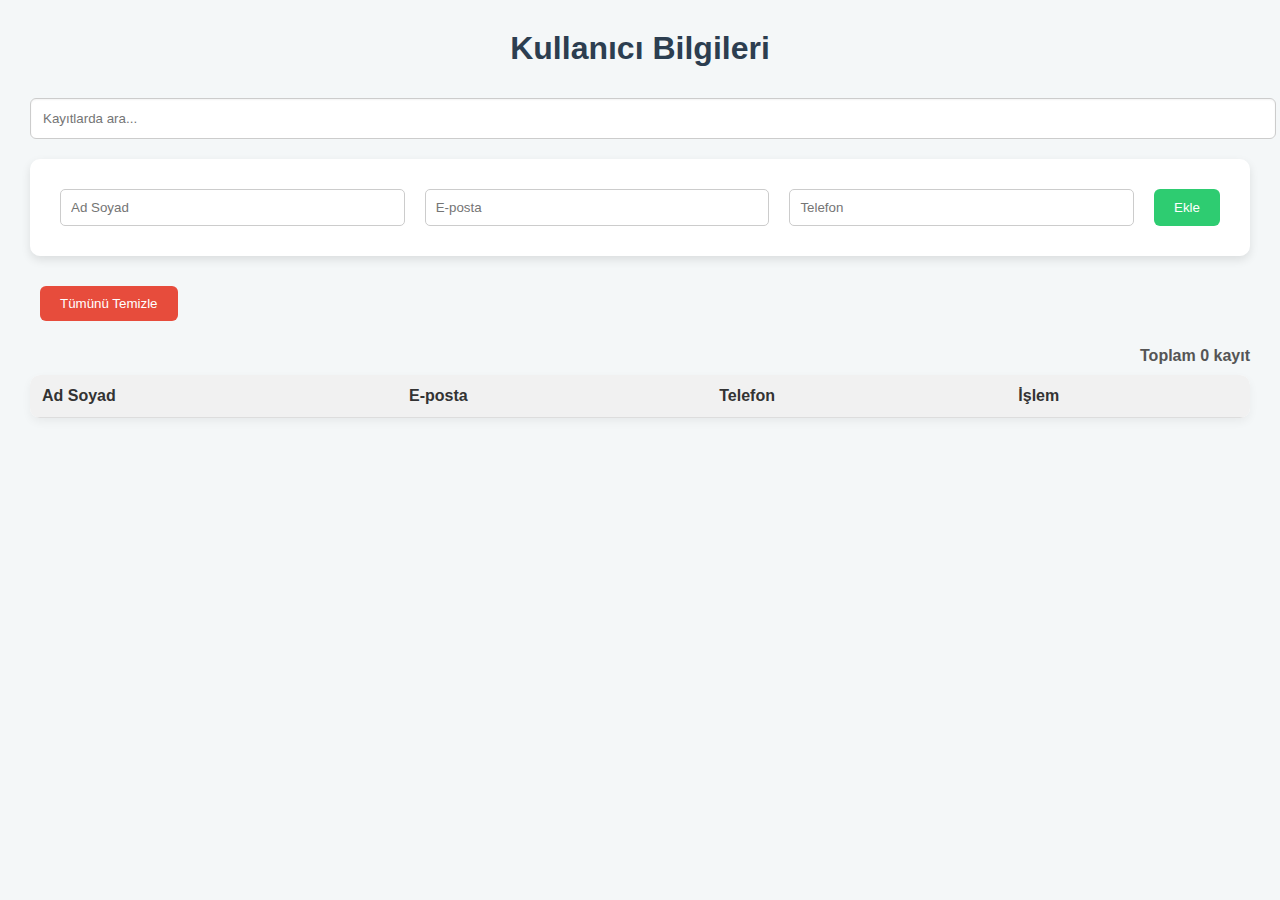
<file: index.html>
<!DOCTYPE html>
<html lang="tr">
<head>
  <meta charset="UTF-8">
  <title>Kullanıcı Bilgi Formu</title>
  <link rel="stylesheet" href="styles.css" />
</head>
<body>
  <h1>Kullanıcı Bilgileri</h1>

  <!-- Arama Kutusu -->
  <input type="text" id="searchInput" placeholder="Kayıtlarda ara..." />

  <!-- Form -->
  <form id="userForm">
    <input type="text" id="name" placeholder="Ad Soyad" required>
    <input type="email" id="email" placeholder="E-posta" required>
    <input type="tel" id="phone" placeholder="Telefon">
    <button type="submit">Ekle</button>
  </form>

  <!-- Tümünü Temizle Butonu -->
  <button id="clearAll">Tümünü Temizle</button>

  <!-- Kayıt Sayacı -->
  <p id="recordCount">Toplam 0 kayıt</p>

  <!-- Tablo -->
  <table id="userTable">
    <thead>
      <tr>
        <th>Ad Soyad</th>
        <th>E-posta</th>
        <th>Telefon</th>
        <th>İşlem</th>
      </tr>
    </thead>
    <tbody></tbody>
  </table>

  <script src="controller/app.js"></script>
</body>
</html>
</file>
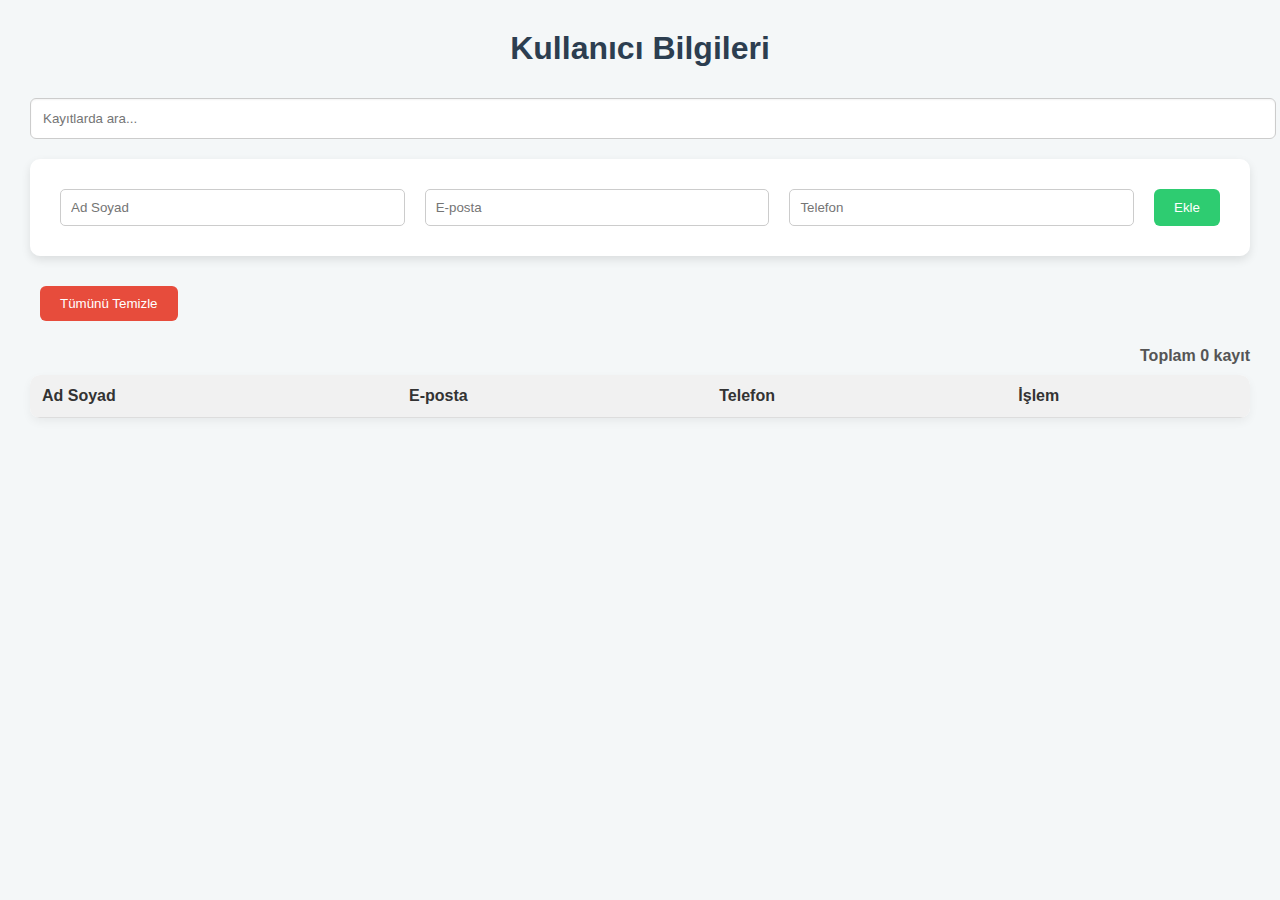
<file: view/index.html>
<!DOCTYPE html>
<html lang="tr">
<head>
  <meta charset="UTF-8">
  <title>Kullanıcı Bilgi Formu</title>
  <link rel="stylesheet" href="styles.css" />
</head>
<body>
  <h1>Kullanıcı Bilgileri</h1>

  <!-- Arama Kutusu -->
  <input type="text" id="searchInput" placeholder="Kayıtlarda ara..." />

  <!-- Form -->
  <form id="userForm">
    <input type="text" id="name" placeholder="Ad Soyad" required>
    <input type="email" id="email" placeholder="E-posta" required>
    <input type="tel" id="phone" placeholder="Telefon">
    <button type="submit">Ekle</button>
  </form>

  <!-- Tümünü Temizle Butonu -->
  <button id="clearAll">Tümünü Temizle</button>

  <!-- Kayıt Sayacı -->
  <p id="recordCount">Toplam 0 kayıt</p>

  <!-- Tablo -->
  <table id="userTable">
    <thead>
      <tr>
        <th>Ad Soyad</th>
        <th>E-posta</th>
        <th>Telefon</th>
        <th>İşlem</th>
      </tr>
    </thead>
    <tbody></tbody>
  </table>

  <script src="../controller/app.js"></script>
</body>
</html>
</file>
<file: styles.css>
body {
  font-family: 'Segoe UI', sans-serif;
  background: #f4f7f8;
  margin: 30px;
  color: #333;
}

h1 {
  color: #2c3e50;
  text-align: center;
}

form {
  background: #fff;
  padding: 20px;
  border-radius: 10px;
  box-shadow: 0 4px 10px rgba(0,0,0,0.1);
  margin-bottom: 20px;
  display: flex;
  flex-wrap: wrap;
  justify-content: center;
}

input {
  padding: 10px;
  margin: 10px;
  border: 1px solid #ccc;
  border-radius: 5px;
  flex: 1 1 200px;
}

button {
  padding: 10px 20px;
  margin: 10px;
  background-color: #2ecc71;
  color: white;
  border: none;
  border-radius: 6px;
  cursor: pointer;
  transition: background 0.3s ease;
}

button:hover {
  background-color: #27ae60;
}

#clearAll {
  background-color: #e74c3c;
}

#clearAll:hover {
  background-color: #c0392b;
}

#searchInput {
  width: 100%;
  padding: 12px;
  margin: 10px 0 20px 0;
  border-radius: 6px;
  border: 1px solid #ccc;
  box-shadow: inset 0 1px 2px rgba(0,0,0,0.05);
}

#recordCount {
  text-align: right;
  margin-bottom: 10px;
  font-weight: bold;
  color: #555;
}

table {
  width: 100%;
  border-collapse: collapse;
  background: #fff;
  border-radius: 10px;
  overflow: hidden;
  box-shadow: 0 4px 10px rgba(0,0,0,0.05);
}

th, td {
  padding: 12px;
  border-bottom: 1px solid #ddd;
  text-align: left;
}

th {
  background-color: #f1f1f1;
}

.delete-btn {
  background-color: #e74c3c;
  color: white;
  border: none;
  padding: 6px 12px;
  border-radius: 4px;
  cursor: pointer;
}

.delete-btn:hover {
  background-color: #c0392b;
}
</file>
<file: view/styles.css>
body {
  font-family: 'Segoe UI', sans-serif;
  background: #f4f7f8;
  margin: 30px;
  color: #333;
}

h1 {
  color: #2c3e50;
  text-align: center;
}

form {
  background: #fff;
  padding: 20px;
  border-radius: 10px;
  box-shadow: 0 4px 10px rgba(0,0,0,0.1);
  margin-bottom: 20px;
  display: flex;
  flex-wrap: wrap;
  justify-content: center;
}

input {
  padding: 10px;
  margin: 10px;
  border: 1px solid #ccc;
  border-radius: 5px;
  flex: 1 1 200px;
}

button {
  padding: 10px 20px;
  margin: 10px;
  background-color: #2ecc71;
  color: white;
  border: none;
  border-radius: 6px;
  cursor: pointer;
  transition: background 0.3s ease;
}

button:hover {
  background-color: #27ae60;
}

#clearAll {
  background-color: #e74c3c;
}

#clearAll:hover {
  background-color: #c0392b;
}

#searchInput {
  width: 100%;
  padding: 12px;
  margin: 10px 0 20px 0;
  border-radius: 6px;
  border: 1px solid #ccc;
  box-shadow: inset 0 1px 2px rgba(0,0,0,0.05);
}

#recordCount {
  text-align: right;
  margin-bottom: 10px;
  font-weight: bold;
  color: #555;
}

table {
  width: 100%;
  border-collapse: collapse;
  background: #fff;
  border-radius: 10px;
  overflow: hidden;
  box-shadow: 0 4px 10px rgba(0,0,0,0.05);
}

th, td {
  padding: 12px;
  border-bottom: 1px solid #ddd;
  text-align: left;
}

th {
  background-color: #f1f1f1;
}

.delete-btn {
  background-color: #e74c3c;
  color: white;
  border: none;
  padding: 6px 12px;
  border-radius: 4px;
  cursor: pointer;
}

.delete-btn:hover {
  background-color: #c0392b;
}
</file>
